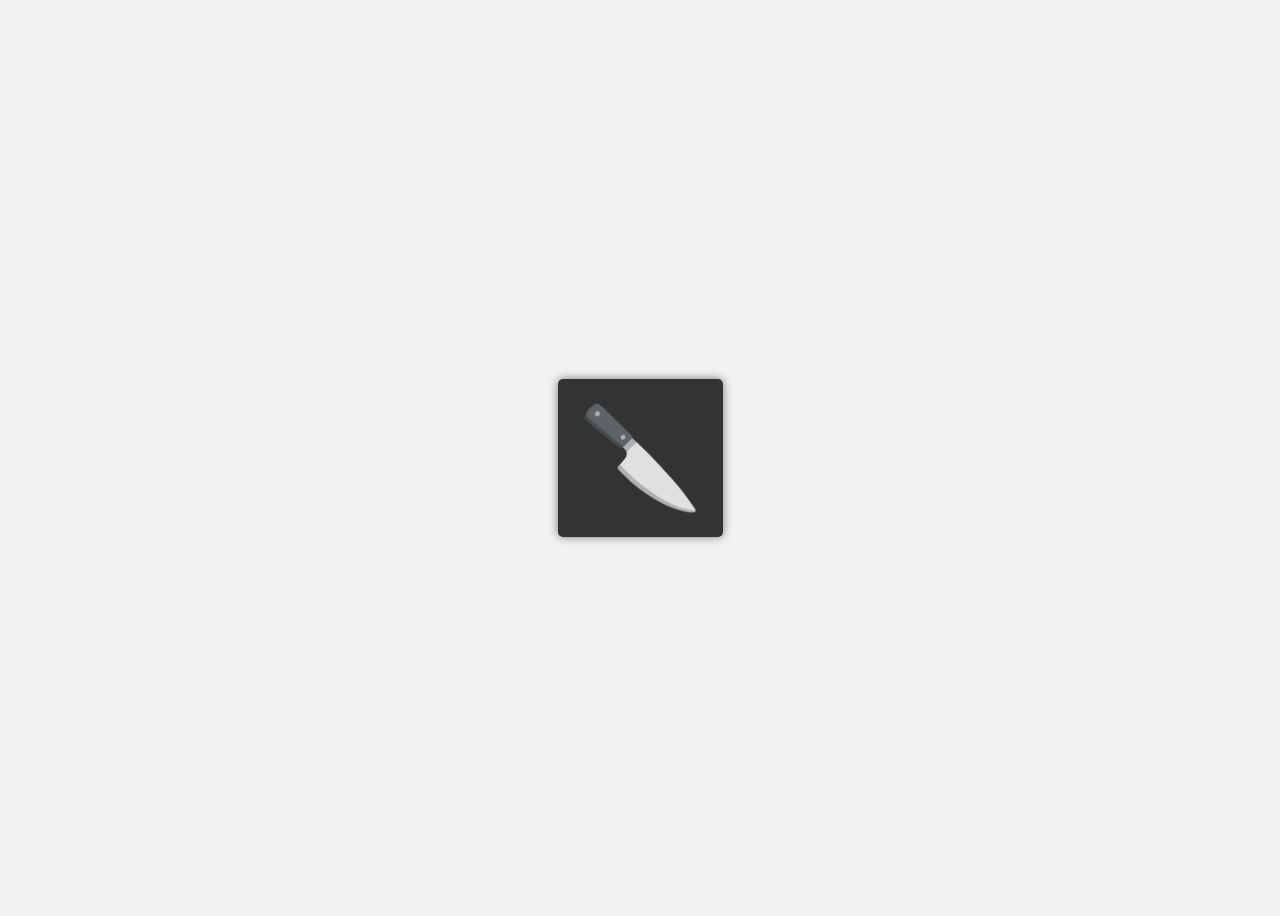
<file: index.html>
<!DOCTYPE html>
<html>
<head>
    <title>5 Hour Countdown Timer</title>
    <link rel="stylesheet" type="text/css" href="style-2.css">
</head>
<body>
    <div class="countdown">
        <div class="time-segment">
            <span class="digits" id="hours">05</span>
            <span class="label">Hours</span>
        </div>
        <div class="time-segment">
            <span class="digits" id="minutes">00</span>
            <span class="label">Minutes</span>
        </div>
        <div class="time-segment">
            <span class="digits" id="seconds">00</span>
            <span class="label">Seconds</span>
        </div>
    </div>
    <script src="script.js"></script>
</body>
</html>
</file>
<file: style-2.css>
body {
    display: flex;
    justify-content: center;
    align-items: center;
    height: 100vh;
    background-color: #f2f2f2;
}

.countdown {
    display: flex;
    background-color: #333;
    padding: 20px;
    border-radius: 5px;
    box-shadow: 0px 0px 10px rgba(0,0,0,0.5);
    color: white;
}

.time-segment {
    text-align: center;
    margin: 0 10px;
}

.digits {
    font-size: 2em;
    font-weight: bold;
}

.label {
    font-size: 1em;
}
</file>
